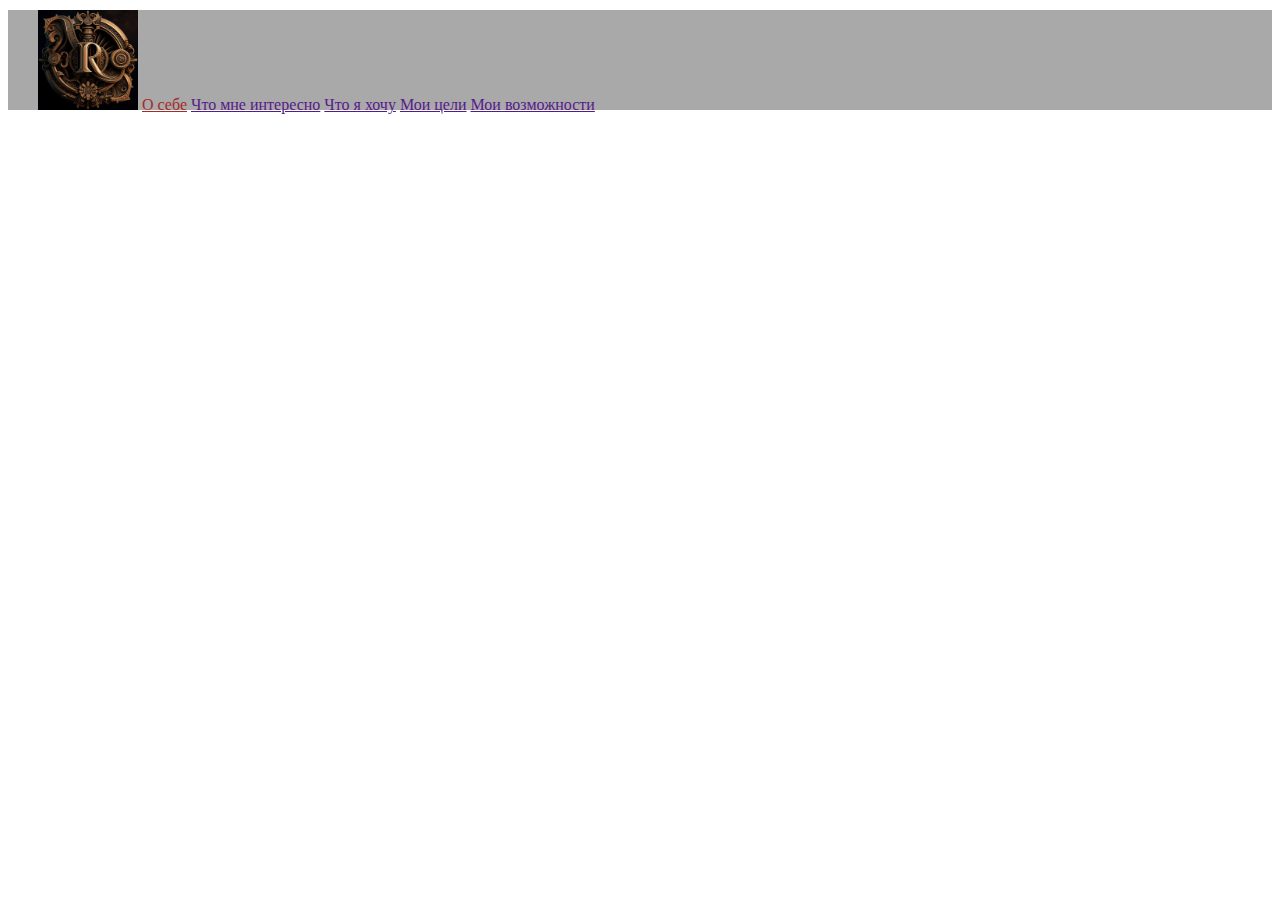
<file: index.html>
<!DOCTYPE html>
<html lang="en">
<head>
    <meta charset="UTF-8">
    <meta name="viewport" content="width=device-width, initial-scale=1.0">
    <title>Document</title>
    <link rel="stylesheet" href="./main.css">

</head>
<body>
    <div class="header">
        <a href="./interes.html"></a>
        <img class="logo" src="./imj/mylogo.jpg" alt="">
        
            <a class="about" href="./about.html">О себе</a>
            <a class="interes" href="">Что мне интересно</a>
            <a class="whishes" href="">Что я хочу</a>
            <a class="targets" href="">Мои цели</a>
            <a class="possybilitys" href="">Мои возможности</a>
        </div>
    </div>
</body>
</html>
</file>
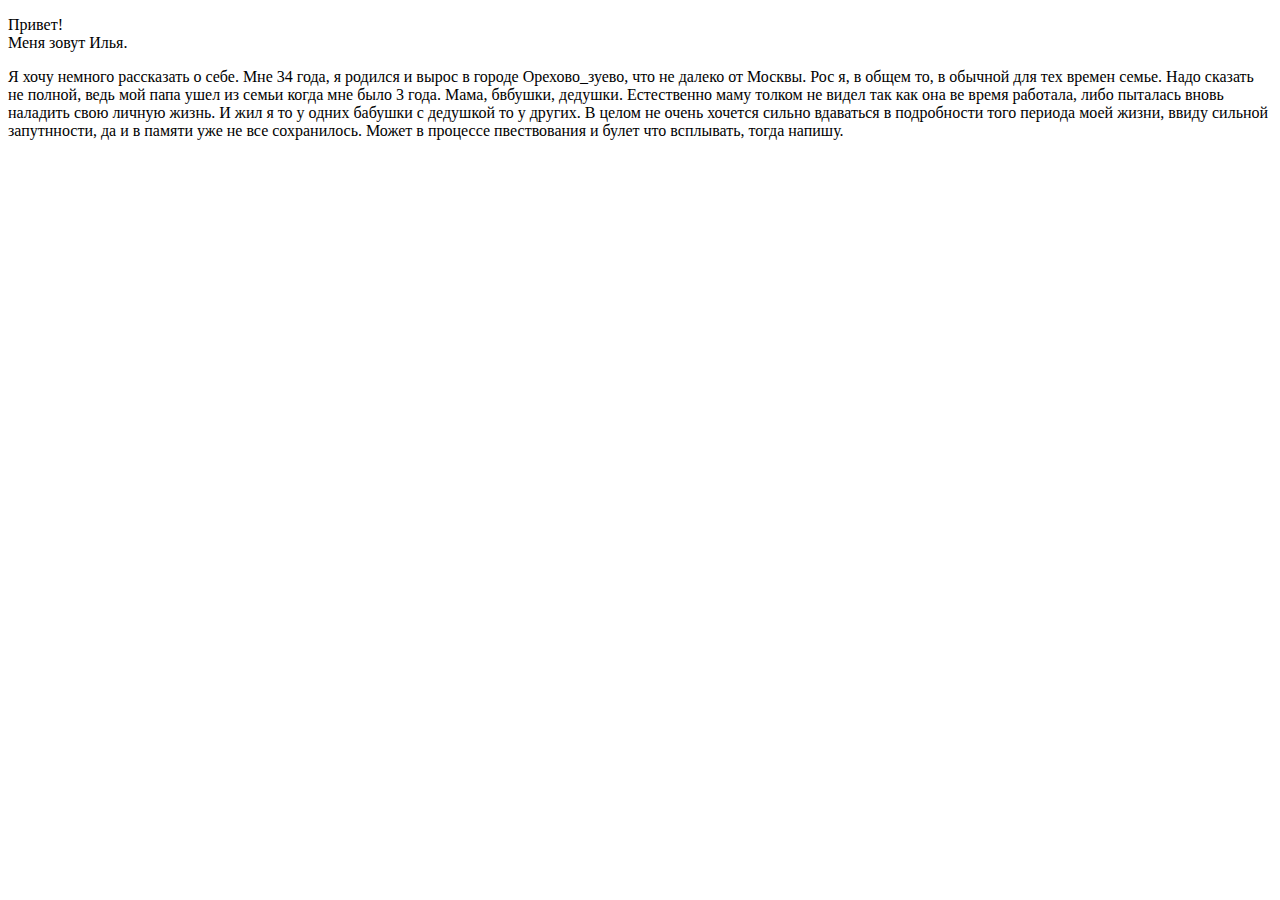
<file: about.html>
<!DOCTYPE html>
<html lang="en">
<head>
    <meta charset="UTF-8">
    <meta name="viewport" content="width=device-width, initial-scale=1.0">
    <title>about myself</title>
</head>
<body>
    <p>Привет! <br> Меня зовут Илья. </p>
    <p>Я хочу немного рассказать о себе. Мне 34 года, я родился и вырос в городе Орехово_зуево, что не далеко от Москвы. Рос я, в общем то, в обычной для тех времен семье. Надо сказать не полной, ведь мой папа ушел из семьи когда мне было 3 года. Мама, бвбушки, дедушки.
        Естественно маму толком не видел так как она ве время работала, либо пыталась вновь наладить свою личную жизнь. И жил я то у одних бабушки с дедушкой то у других. В целом не очень хочется сильно вдаваться в подробности того периода моей жизни, ввиду сильной запутнности, да и в памяти уже не все сохранилось. Может в процессе пвествования и булет что всплывать, тогда напишу. 
        
    </p>
</body>
</html>
</file>
<file: main.css>
.header{
height: 100px;
    margin-top: 10px;
    background-color: darkgray;
}
.logo{
    height: 100px;
margin-left: 30px;
}


.about{
    color: brown;
    padding-bottom: 50px;
}
</file>
